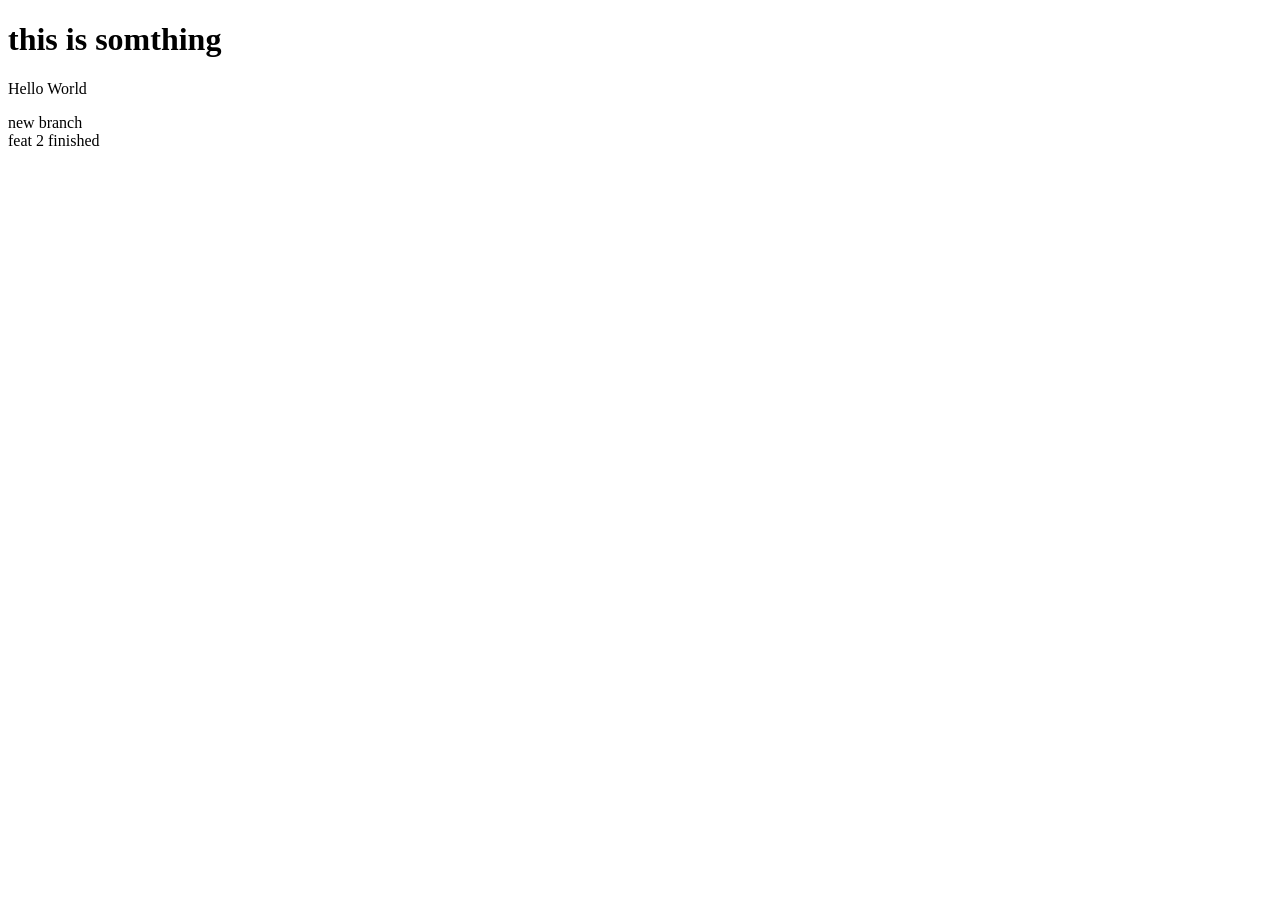
<file: index.html>
<!DOCTYPE html>
<html lang="en">
  <head>
    <meta charset="UTF-8" />
    <meta http-equiv="X-UA-Compatible" content="IE=edge" />
    <meta name="viewport" content="width=device-width, initial-scale=1.0" />
    <title>Hello</title>
  </head>
  <body>
    <h1>this is somthing</h1>
    <p>Hello World</p>
    <div>new branch</div>
    <div>feat 2 finished</div>
  </body>
</html>
</file>
